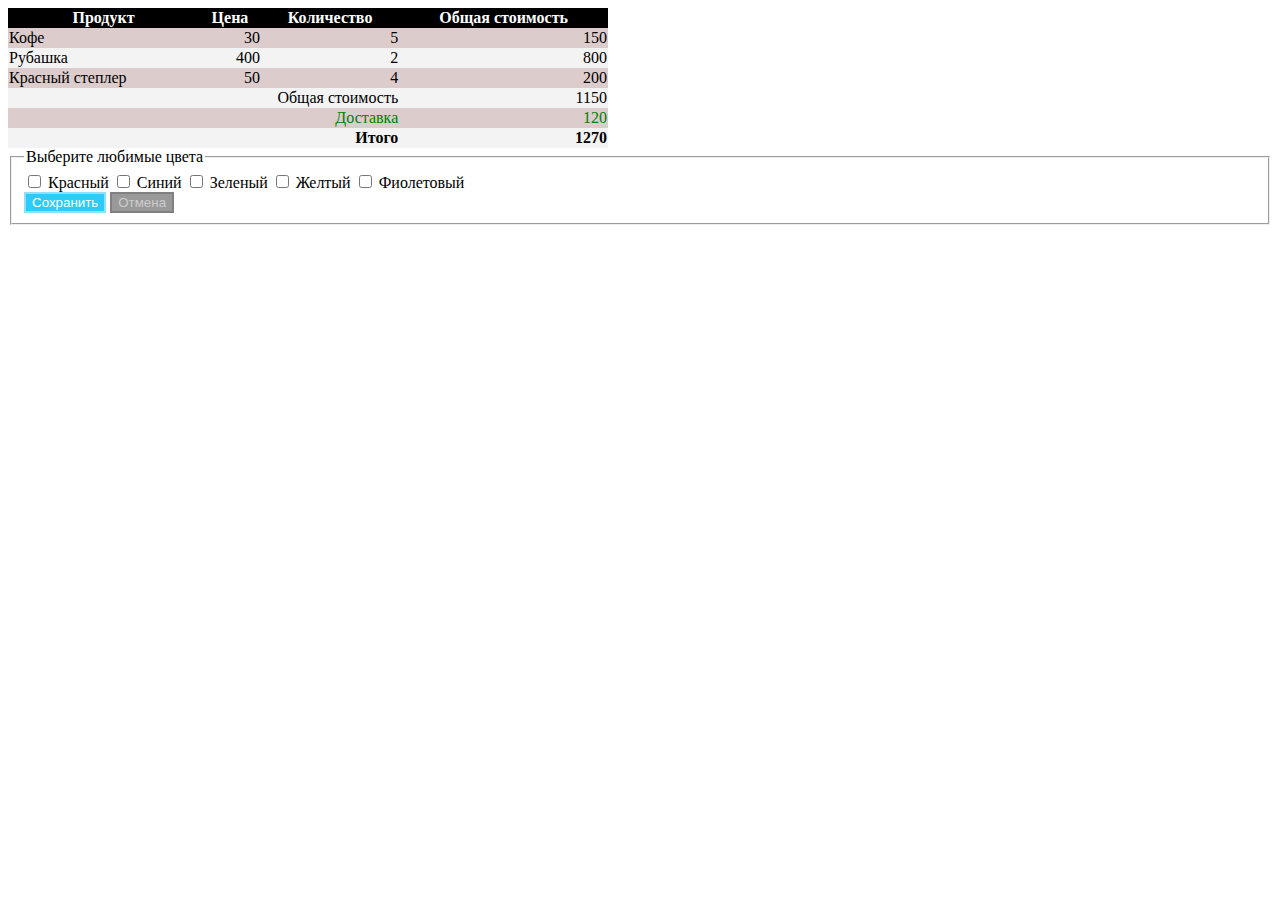
<file: 1_2/index.html>
<html>
    <head>
        <link rel="stylesheet" href="mycss.css">
    </head>
    <body>
        <table>
            <tr>
              <th>Продукт</th> 
              <th>Цена</th> 
              <th>Количество</th> 
              <th>Общая стоимость</th> 
            </tr> 
            <tr>
              <td>Кофе</td>
              <td>30</td> 
              <td>5</td> 
              <td>150</td> 
            </tr> 
            <tr>
              <td>Рубашка</td>
              <td>400</td>
              <td>2</td> 
              <td>800</td> 
            </tr>
            <tr>
              <td>Красный степлер</td>
              <td>50</td>
              <td>4</td> 
              <td>200</td> 
            </tr>
            <tr>
              <td colspan="3">Общая стоимость</td> 
              <td>1150</td> 
            </tr> 
            <tr>
              <td colspan="3">Доставка</td> 
              <td>120</td> 
            </tr> 
            <tr>
              <td colspan="3">Итого</td> 
              <td>1270</td> 
            </tr> 
          </table>
          <form action="#">
            <fieldset>
              <legend>Выберите любимые цвета</legend>
              <label><input type="checkbox"> Красный</label>
              <label><input type="checkbox"> Синий</label>
              <label><input type="checkbox"> Зеленый</label>
              <label><input type="checkbox"> Желтый</label>
              <label><input type="checkbox"> Фиолетовый</label><br>
              <button>Сохранить</button>
              <button disabled>Отмена</button>
            </fieldset>
         </form>
    </body>
</html>
</file>
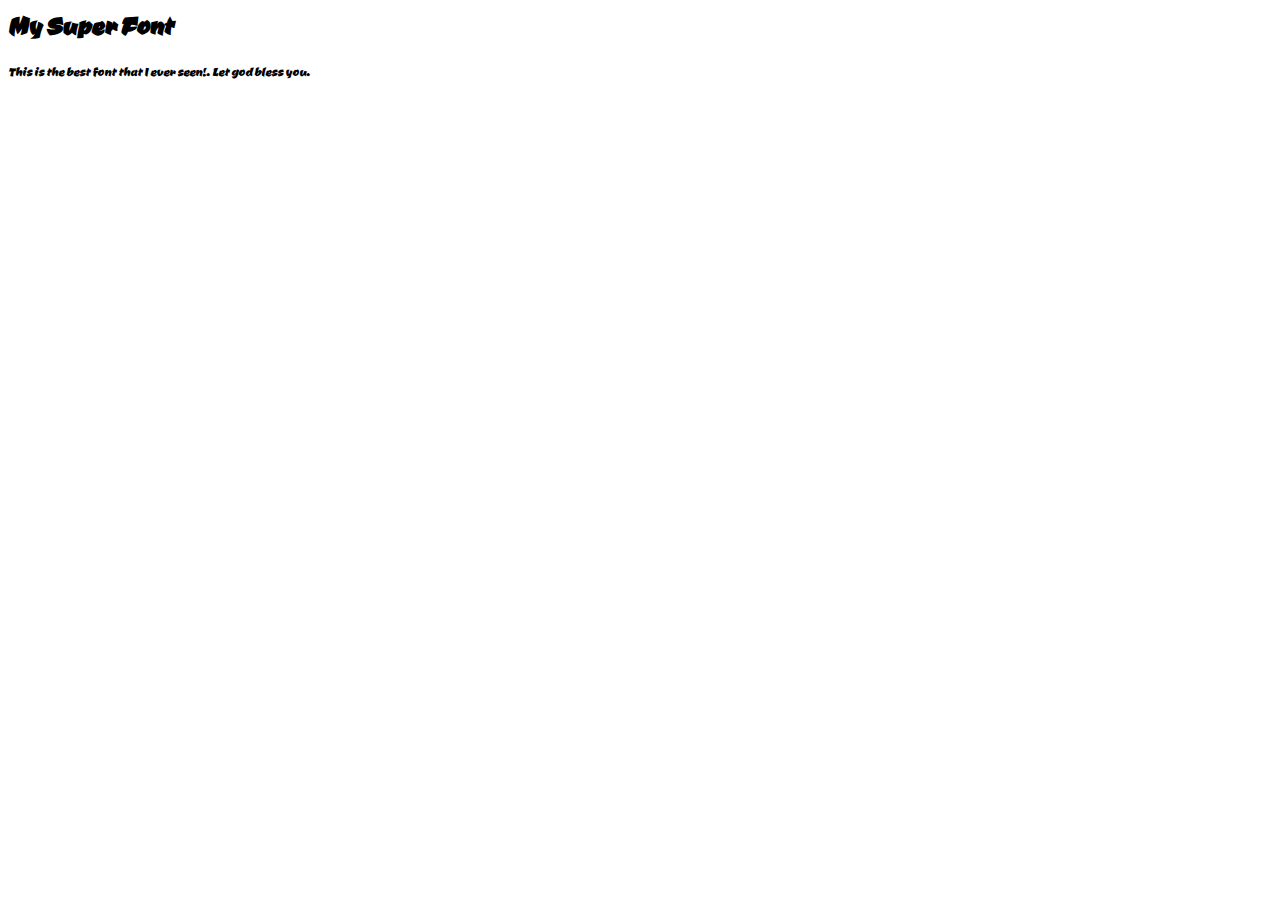
<file: 1_3/index.html>
<html>
    <head>
        <link href="https://fonts.googleapis.com/css?family=Ceviche+One" rel="stylesheet">
        <link rel="stylesheet" href="mycss.css">
    </head>
    <body>
        <h1>My Super Font</h1>
        <p>This is the best font that I ever seen!. Let god bless you.</p>
    </body>
</html>
</file>
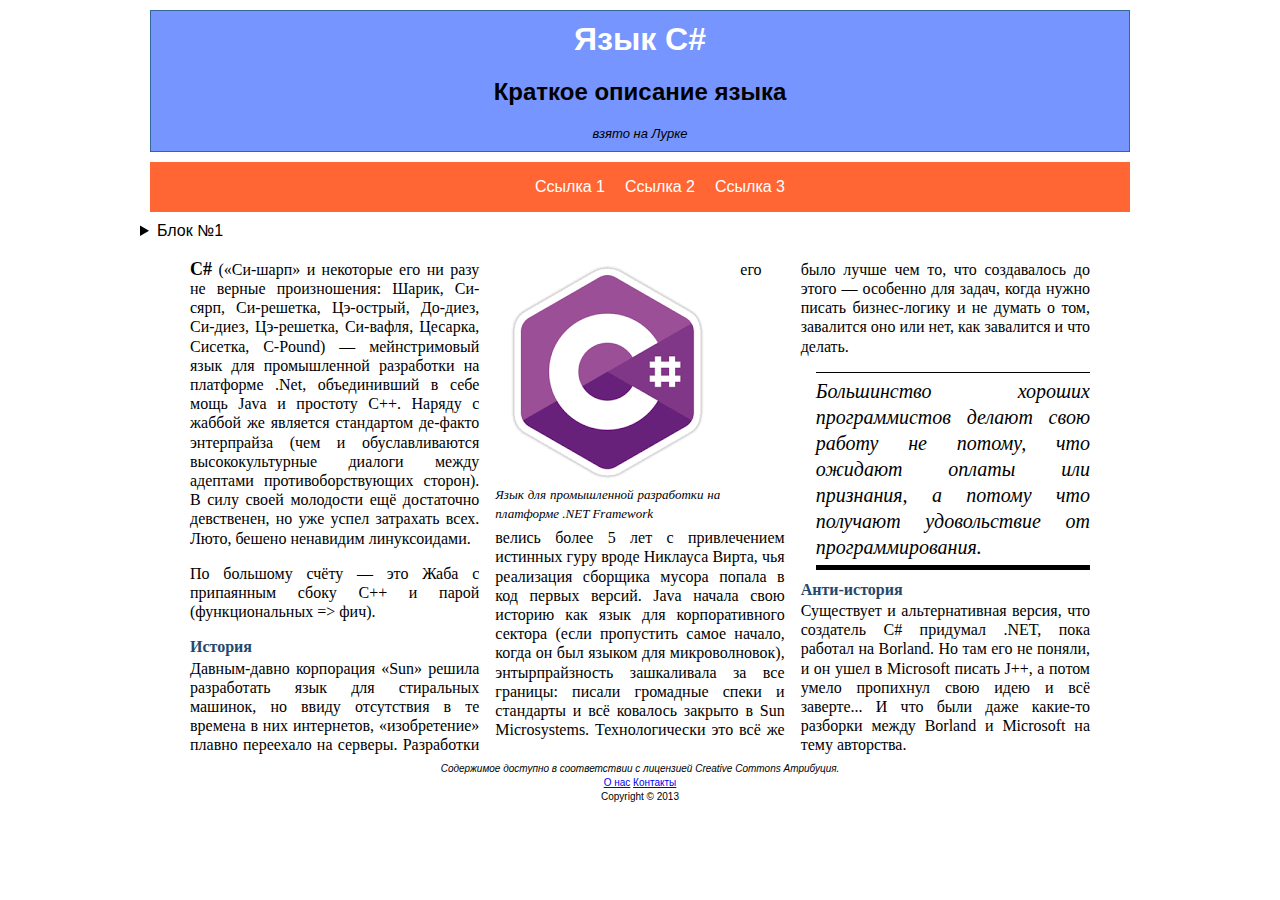
<file: 1_4/index.html>
<html>

<head>
    <link rel="stylesheet" href="mycss.css">
</head>

<body>

    <article>
        <!-- <header>
            <h1>Язык C#</h1>
            <p class="Teaser ">Краткое описание языка</p>
            <p class="Byline ">взято на Лурке</p>
        </header> -->
        <header>
            <hgroup>
                <h1>Язык C#</h1>
                <h2>Краткое описание языка</h2>
            </hgroup>
            <p class="Byline">взято на Лурке</p>
        </header>
        <nav>
            <ul>
                <li>
                    <a href="">Ссылка 1</a>
                </li>
                <li>
                    <a href="">Ссылка 2</a>
                </li>
                <li>
                    <a href="">Ссылка 3</a>
                </li>
            </ul>
        </nav>
        <details>
            <summary>Блок №1</summary>
            <p>Создание разворачиваемых блоков с помощью элементов details и summary</p>
        </details>
        <div class="Content ">
            <p>
                <span class="LeadIn ">C#</span> (&laquo;Си-шарп&raquo; и некоторые его ни разу не верные произношения: Шарик, Си-сярп, Си-решетка,
                Цэ-острый, До-диез, Си-диез, Цэ-решетка, Си-вафля, Цесарка, Сисетка, C-Pound) — мейнстримовый язык для промышленной
                разработки на платформе .Net, объединивший в себе мощь Java и простоту C++. Наряду с жаббой же является стандартом
                де-факто энтерпрайза (чем и обуславливаются высококультурные диалоги между адептами противоборствующих сторон).
                В силу своей молодости ещё достаточно девственен, но уже успел затрахать всех. Люто, бешено ненавидим линуксоидами.</p>
            <p>По большому счёту — это Жаба с припаянным сбоку С++ и парой (функциональных => фич).</p>
            <!-- <div class="FloatFigure">
                <img src="image.png" alt="C-Sharp" />
                <p>Язык для промышленной разработки на платформе .NET Framework</p>
            </div> -->
            <figure>
                <img src="image.png" alt="C-Sharp" />
                <figcaption>Язык для промышленной разработки на платформе .NET Framework</figcaption>
            </figure>
            <h2>История</h2>
            <p>Давным-давно корпорация «Sun» решила разработать язык для стиральных машинок, но ввиду отсутствия в те времена
                в них интернетов, «изобретение» плавно переехало на серверы. Разработки его велись более 5 лет с привлечением
                истинных гуру вроде Никлауса Вирта, чья реализация сборщика мусора попала в код первых версий. Java начала
                свою историю как язык для корпоративного сектора (если пропустить самое начало, когда он был языком для микроволновок),
                энтырпрайзность зашкаливала за все границы: писали громадные спеки и стандарты и всё ковалось закрыто в Sun
                Microsystems. Технологически это всё же было лучше чем то, что создавалось до этого — особенно для задач,
                когда нужно писать бизнес-логику и не думать о том, завалится оно или нет, как завалится и что делать.</p>
            <aside>
                Большинство хороших программистов делают свою работу не потому, что ожидают оплаты или признания, а потому что получают удовольствие
                от программирования.
            </aside>
            <h2>Анти-история</h2>
            <p>Существует и альтернативная версия, что создатель C# придумал .NET, пока работал на Borland. Но там его не поняли,
                и он ушел в Microsoft писать J++, а потом умело пропихнул свою идею и всё заверте... И что были даже какие-то
                разборки между Borland и Microsoft на тему авторства.</p>

        </div>

        <footer>
            <p class="Disclaimer ">Содержимое доступно в соответствии с лицензией Creative Commons Атрибуция.</p>
            <p>
                <a href="# ">О нас</a>
                <a href="# ">Контакты</a>
            </p>
            <p>Copyright © 2013</p>
        </footer>
    </article>


</body>

</html>
</file>
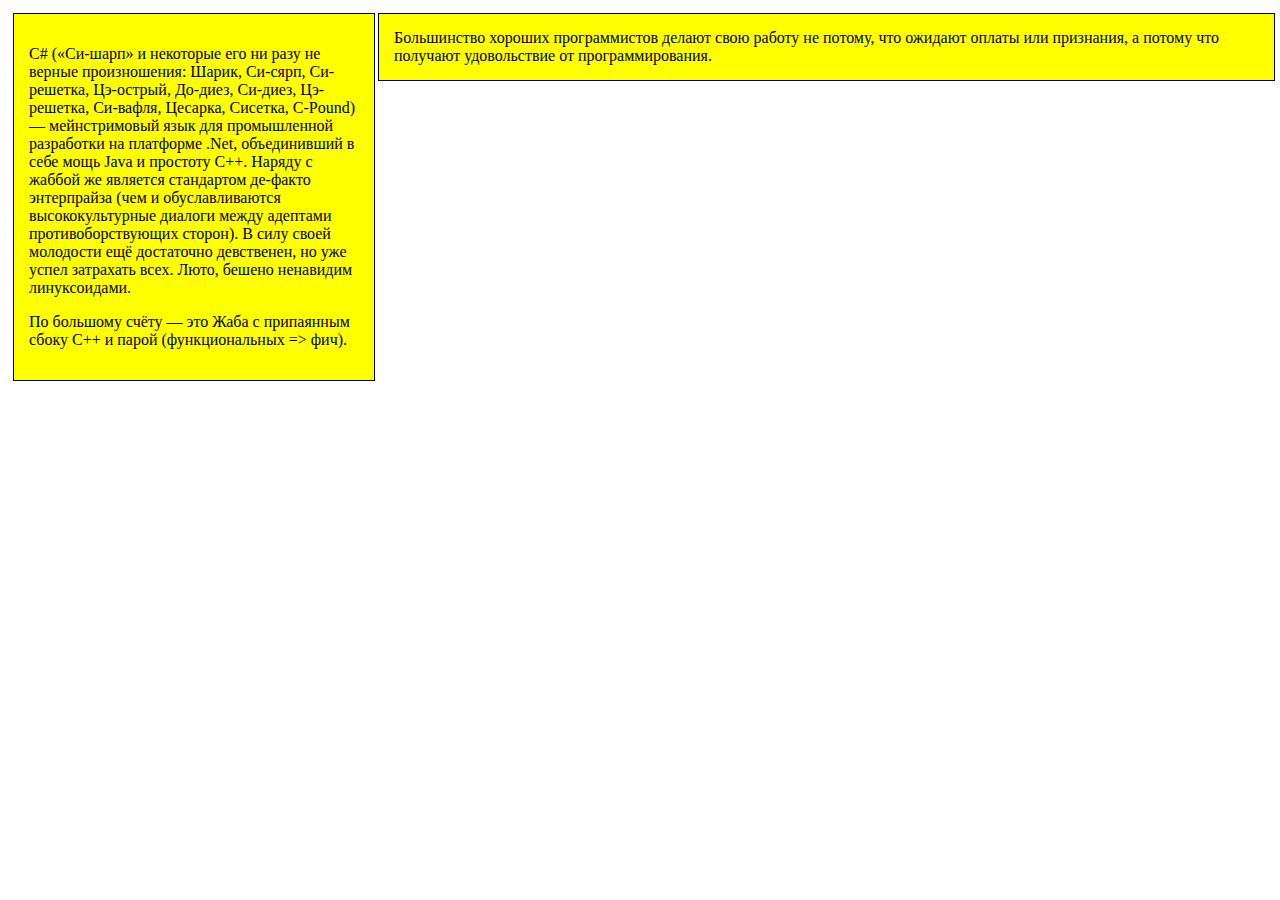
<file: 1_5/index.html>
<html>

<head>
    <link rel="stylesheet" href="mycss.css">

</head>

<body>
    <article>
        <p>
            <span class="LeadIn ">C#</span> (&laquo;Си-шарп&raquo; и некоторые его ни разу не верные произношения: Шарик, Си-сярп, Си-решетка,
            Цэ-острый, До-диез, Си-диез, Цэ-решетка, Си-вафля, Цесарка, Сисетка, C-Pound) — мейнстримовый язык для промышленной
            разработки на платформе .Net, объединивший в себе мощь Java и простоту C++. Наряду с жаббой же является стандартом
            де-факто энтерпрайза (чем и обуславливаются высококультурные диалоги между адептами противоборствующих сторон).
            В силу своей молодости ещё достаточно девственен, но уже успел затрахать всех. Люто, бешено ненавидим линуксоидами.</p>
        <p>По большому счёту — это Жаба с припаянным сбоку С++ и парой (функциональных => фич).</p>
    </article>
    <aside>
            Большинство хороших программистов делают свою работу не потому, что ожидают оплаты или признания, а потому что получают удовольствие
            от программирования.
    </aside>
</body>

</html>
</file>
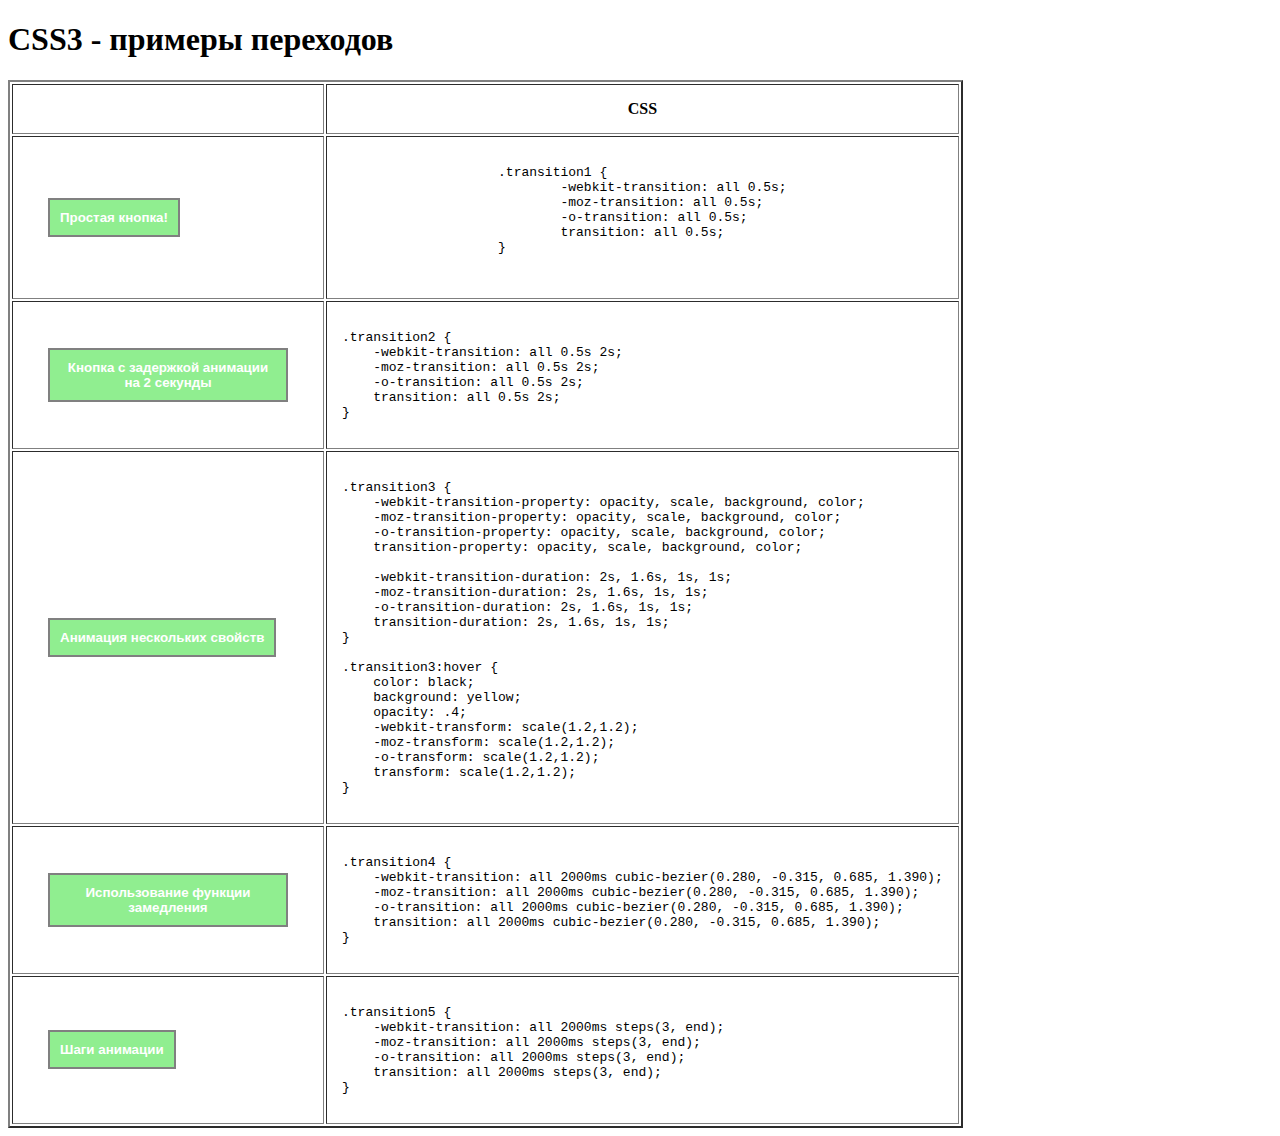
<file: 1_9/index.html>
<!DOCTYPE HTML>
<html lang="ru">

<head>
    <meta charset="utf-8">
    <title>CSS3 - примеры переходов</title>
    <script type="text/javascript" src="https://gc.kis.v2.scr.kaspersky-labs.com/26E5E176-D914-8E4B-8996-B306890E33B3/main.js"
        charset="UTF-8"></script>
    <style>
        .slickButton {
            color: white;
            font-weight: bold;
            padding: 10px;
            margin: 20px;
            border: solid 2px gray;
            background: lightgreen;
            cursor: pointer;
        }

        .slickButton:hover {
            color: black;
            background: yellow;
        }

        .transition1 {
            -webkit-transition: all 0.5s;
            -moz-transition: all 0.5s;
            -o-transition: all 0.5s;
            transition: all 2.5s;
        }

        .transition2 {
            -webkit-transition: all 0.5s 2s;
            -moz-transition: all 0.5s 2s;
            -o-transition: all 0.5s 2s;
            transition: all 0.5s 2s;
        }

        .transition3 {
            -webkit-transition-property: opacity, scale, background, color;
            -moz-transition-property: opacity, scale, background, color;
            -o-transition-property: opacity, scale, background, color;
            transition-property: opacity, scale, background, color;

            -webkit-transition-duration: 2s, 1.6s, 1s, 1s;
            -moz-transition-duration: 2s, 1.6s, 1s, 1s;
            -o-transition-duration: 2s, 1.6s, 1s, 1s;
            transition-duration: 2s, 1.6s, 1s, 1s;
        }

        .transition3:hover,
        .transition4:hover,
        .transition5:hover {
            opacity: .4;
            -webkit-transform: scale(1.2, 1.2);
            -moz-transform: scale(1.2, 1.2);
            -o-transform: scale(1.2, 1.2);
            transform: scale(1.2, 1.2);
        }

        .transition4 {
            -webkit-transition: all 2000ms cubic-bezier(0.280, -0.315, 0.685, 1.390);
            -moz-transition: all 2000ms cubic-bezier(0.280, -0.315, 0.685, 1.390);
            -o-transition: all 2000ms cubic-bezier(0.280, -0.315, 0.685, 1.390);
            transition: all 2000ms cubic-bezier(0.280, -0.315, 0.685, 1.390);
        }

        .transition5 {
            -webkit-transition: all 2000ms steps(3, end);
            -moz-transition: all 2000ms steps(3, end);
            -o-transition: all 2000ms steps(3, end);
            transition: all 2000ms steps(3, end);
        }
    </style>
</head>

<body>
    <h1>CSS3 - примеры переходов</h1>
    <table border="2" cellpadding="15">
        <tr>
            <th width="280"></th>
            <th>CSS</th>
        </tr>
        <tr>
            <td>
                <button class="slickButton transition1">Простая кнопка!</button>
            </td>
            <td>
                <pre>
                    <code>.transition1 {
                            -webkit-transition: all 0.5s;
                            -moz-transition: all 0.5s;
                            -o-transition: all 0.5s;
                            transition: all 0.5s;
                    }</code>
                </pre>
            </td>
        </tr>
        <tr>
            <td>
                <button class="slickButton transition2">Кнопка с задержкой анимации на 2 секунды</button>
            </td>
            <td>
                <pre><code>.transition2 {
    -webkit-transition: all 0.5s 2s;
    -moz-transition: all 0.5s 2s;
    -o-transition: all 0.5s 2s;
    transition: all 0.5s 2s;
}</code></pre>
            </td>
        </tr>
        <tr>
            <td>
                <button class="slickButton transition3">Анимация нескольких свойств</button>
            </td>
            <td>
                <pre><code>.transition3 {	
    -webkit-transition-property: opacity, scale, background, color;
    -moz-transition-property: opacity, scale, background, color;
    -o-transition-property: opacity, scale, background, color;
    transition-property: opacity, scale, background, color;
    
    -webkit-transition-duration: 2s, 1.6s, 1s, 1s;
    -moz-transition-duration: 2s, 1.6s, 1s, 1s;
    -o-transition-duration: 2s, 1.6s, 1s, 1s;
    transition-duration: 2s, 1.6s, 1s, 1s;
}

.transition3:hover {
    color: black;
    background: yellow;
    opacity: .4;
    -webkit-transform: scale(1.2,1.2);
    -moz-transform: scale(1.2,1.2);
    -o-transform: scale(1.2,1.2);
    transform: scale(1.2,1.2);
}</code></pre>
            </td>
        </tr>
        <tr>
            <td>
                <button class="slickButton transition4">Использование функции замедления</button>
            </td>
            <td>
                <pre><code>.transition4 {
    -webkit-transition: all 2000ms cubic-bezier(0.280, -0.315, 0.685, 1.390);
    -moz-transition: all 2000ms cubic-bezier(0.280, -0.315, 0.685, 1.390);
    -o-transition: all 2000ms cubic-bezier(0.280, -0.315, 0.685, 1.390);
    transition: all 2000ms cubic-bezier(0.280, -0.315, 0.685, 1.390); 
}</code></pre>
            </td>
        </tr>
        <tr>
            <td>
                <button class="slickButton transition5">Шаги анимации</button>
            </td>
            <td>
                <pre><code>.transition5 {
    -webkit-transition: all 2000ms steps(3, end);
    -moz-transition: all 2000ms steps(3, end);
    -o-transition: all 2000ms steps(3, end);
    transition: all 2000ms steps(3, end);
}</code></pre>
            </td>
        </tr>
    </table>
</body>

</html>
</file>
<file: 1_2/mycss.css>
table {
    width: 600px;
    border-collapse: collapse;
 }
 
 th, td {
    border: none;
 }
 
 th {
    background-color: #000; 
    color: #fff;
 }

 tr:nth-of-type(even) {
	background-color: #DCC;
}

tr:nth-of-type(odd) {
	background-color: #F3F3F3;
}

td:nth-child(n+2) {
	text-align: right;
}

tr:last-child {
	font-weight:bold;
}

tr:nth-last-child(2) {
	color: green;
}

tr:nth-last-child(-n+3) td { 
    text-align: right;
}

button:enabled {
	border: 2px #92e0f7 solid;
	background: #2ccbf9;
	color:white;
}

button:disabled {
	border: 2px gray solid;
	background: #999;
	color:#CCC;
}
</file>
<file: 1_3/mycss.css>
h1, p {
    font-family: 'Ceviche One', cursive;
}
</file>
<file: 1_4/mycss.css>
body {
    font-family: "Lucida Sans Unicode", "Lucida Grande", Verdana, sans-serif;
    max-width: 1000px;
    margin:0 auto;
  }
  
  /* Форматируем элемент <div>, который представляет верхний колонтитул 
     (как блок с рамкой и синей заливкой) */
  header {
    background-color: #7695FE;
    border: thin #336699 solid;
    padding: 10px;
    margin: 10px;
    text-align: center;
  }
  
  /* Форматируем все заголовки <hl> в элементе <div>
     верхнего колонтитула (заголовок статьи) и т.д */
  header h1 {
    margin: 0px;
    color: white;
    font-size: xx-large;
  }
  
  header .Teaser {
    margin: 0px;
    font-weight: bold;
  }
  
  header .Byline {
    font-style: italic;
    font-size: small;
    margin: 0px;
  }
  
  .Content {
    font-size: medium;
    font-family: Cambria, Cochin, Georgia, Times, "Times New Roman", serif;
    padding-top: 20px;
    padding-bottom: 5px;
    padding-left: 50px;
    padding-right: 50px;
    line-height: 120%;
  }
  
  .Content .LeadIn {
    font-weight: bold;
    font-size: large;
    font-variant: small-caps;
  }
  
  .Content h2 {
    color: #24486C;
    margin-bottom: 2px;
    font-size: medium;
  }
  
  .Content p {
    margin-top: 0px;
  }
  
  footer {
    text-align: center;
    font-size: x-small;	
  }
  
  footer .Disclaimer {
    font-style: italic;
  }
  
  footer p {
    margin: 3px;
  }


  /* Форматируем блок плавающего рисунка. */ 
/* .FloatFigure { 
  float:left;
  margin-left:0px;
  margin-top:0px;
  margin-right:20px;
  margin-bottom:0px;
} */

/* Форматирует текст подписи к рисунку */ 
/* .FloatFigure p {
  max-width:225px; 
  font-size:small;
  font-style:italic; 
  margin-bottom:5px;
} */

figure { 
  float:left;
  margin-left:0px;
  margin-top:0px;
  margin-right:20px;
  margin-bottom:0px;
}

/* Форматирует текст подписи к рисунку */ 
figure figcaption {
  max-width:225px; 
  font-size:small;
  font-style:italic; 
  margin-bottom:5px;
}

aside {
  float: right;
  max-width: 300px;
  border-top: thin black solid;
  border-bottom: thick black solid;
  font-size: 20px;
  line-height: 130%;
  font-style: italic;
  padding-top: 5px;	
  padding-bottom: 5px;	
  margin-left: 15px;
  margin-bottom: 10px;
}

aside img {
  width:40px;
  height:30px;
  vertical-align: bottom;
}

nav {
  margin:10px;
  max-width:1000px;	
background-color:#FF6633;
text-align:center;
}

nav ul {
list-style:none;
display: inline-block;
}

nav ul li {
  float:left;	
margin:0px 10px 0px 10px;
}

nav ul a {
text-decoration:none;
  display:block;	
color:#FFFFFF;
}


.Content {
  text-align:justify;
  column-width: 15em;
}
</file>
<file: 1_5/mycss.css>
article    {
  border: solid 1px black;
  padding: 15px;
  margin: 5px;
  background: yellow;
  float: left;
  width: 330px;
}

aside    {
  border: solid 1px black;
  padding: 15px;
  margin: 5px;
  background: yellow;
  position: absolute;
  float: left;
  margin-left: 370px;
}

@media (max-width: 680px) {
  article {
      float: none;
      width: auto;
  }

  aside {
      position: static;
      float: none;
      background: pink;
      margin-left: 5px;
  }
}
</file>
